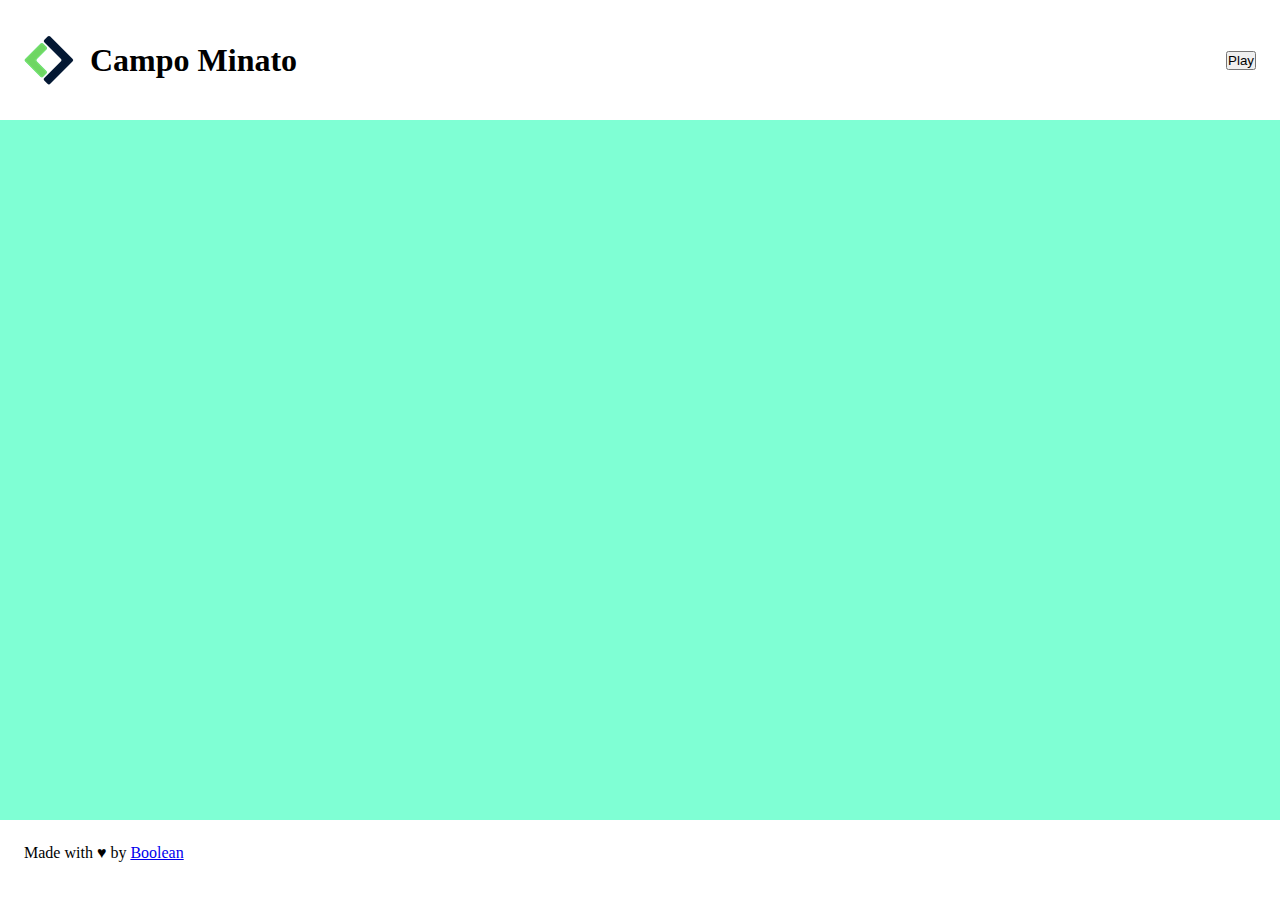
<file: index.html>
<!DOCTYPE html>
<html lang="en">
<head>
    <meta charset="UTF-8">
    <meta http-equiv="X-UA-Compatible" content="IE=edge">
    <meta name="viewport" content="width=device-width, initial-scale=1.0">
    <title>Griglia Campo Minato</title>
    <link rel="stylesheet" href="./css/app.css">
</head>
<body>

    <header class="main-header">
        <img src="./img/logo.png" alt="Boolean logo">
        <h1>Campo Minato</h1>
        <button>Play</button>
    </header>

    <main>
        <div class="grid">
            
        </div>
    </main>

    <footer class="main-footer">
        <p>Made with &hearts; by <a href="#">Boolean</a></p>
    </footer>

    <script type="text/javascript" src="./js/app.js"></script>
</body>
</html>
</file>
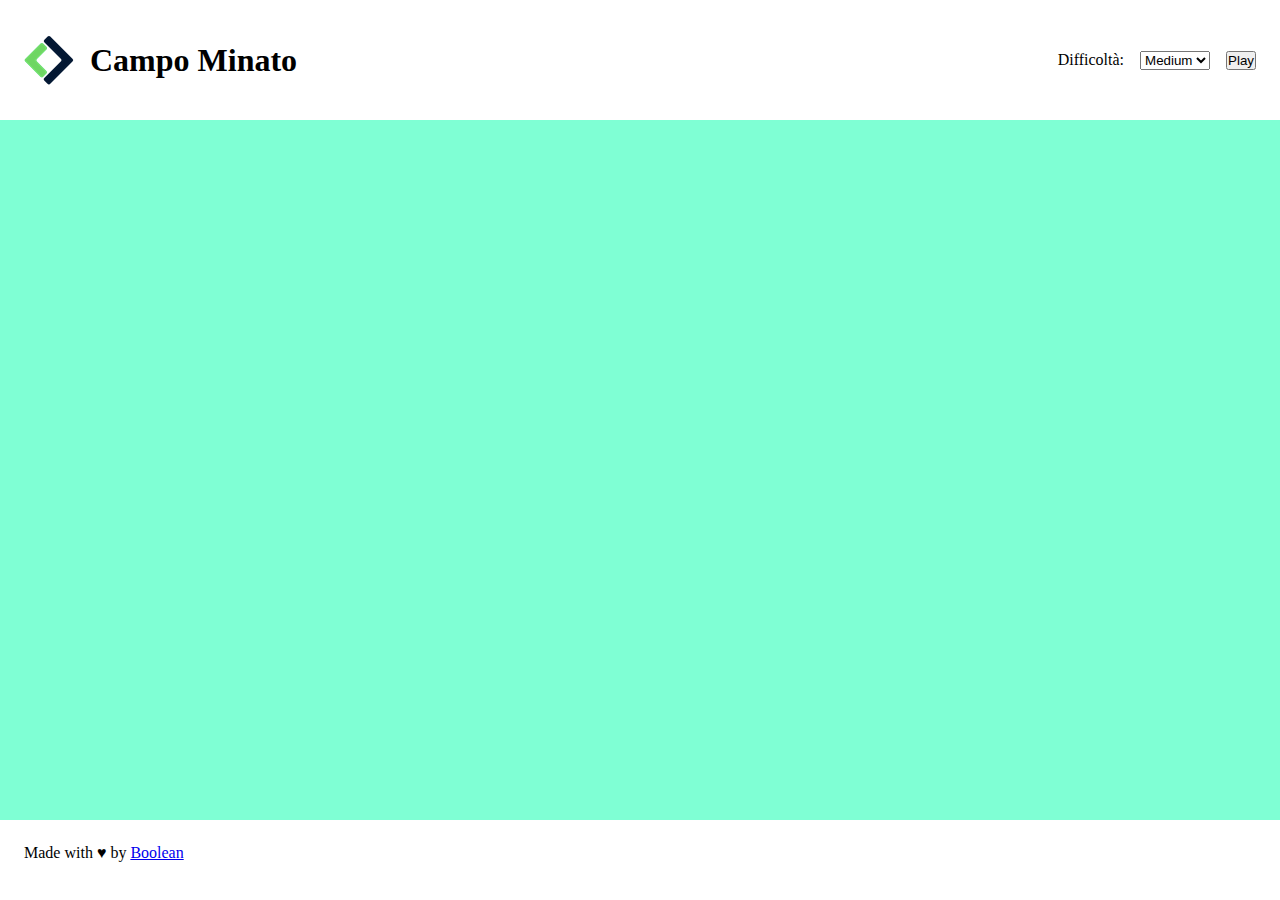
<file: bonus/index.html>
<!DOCTYPE html>
<html lang="en">
<head>
    <meta charset="UTF-8">
    <meta http-equiv="X-UA-Compatible" content="IE=edge">
    <meta name="viewport" content="width=device-width, initial-scale=1.0">
    <title>Griglia Campo Minato</title>
    <link rel="stylesheet" href="./css/app.css">
</head>
<body>

    <header class="main-header">
        <img src="./img/logo.png" alt="Boolean logo">
        <h1>Campo Minato</h1>
        <label for="level-mode">Difficoltà:</label>
        <select name="level-mode" id="level-mode">
            <option value="0">Easy</option>
            <option value="1" selected>Medium</option>
            <option value="2">Hard</option>
        </select>
        <button>Play</button>
    </header>

    <main>
        <div class="grid">
            
        </div>
    </main>

    <footer class="main-footer">
        <p>Made with &hearts; by <a href="#">Boolean</a></p>
    </footer>

    <script type="text/javascript" src="./js/app.js"></script>
</body>
</html>
</file>
<file: css/app.css>
* {
    box-sizing: border-box;
    padding: 0;
    margin: 0;
}

.main-header {
    height: 120px;
    padding: 1.5rem;
    display: flex;
    align-items: center;
    gap: 1rem;
}

.main-header button {
    margin-left: auto;
}

main {
    min-height: calc(100vh - 200px);
    padding: 1.5rem;
    background-color: #7FFFD4;
    display: flex;
    justify-content: center;
    align-items: center;
}

.main-footer {
    height: 80px;
    padding: 1.5rem;
}

.grid {
    width: 100%;
    max-width: 800px;
    margin: 0 auto;
    display: flex;
    flex-wrap: wrap;
}

.square {
    flex-basis: calc((100% / 10) * 1);
    aspect-ratio: 1 / 1;
    border: 1px solid black;
    display: flex;
    justify-content: center;
    align-items: center;
}

.square.active {
    background-color: azure;
}
</file>
<file: bonus/css/app.css>
* {
    box-sizing: border-box;
    padding: 0;
    margin: 0;
}

.main-header {
    height: 120px;
    padding: 1.5rem;
    display: flex;
    align-items: center;
    gap: 1rem;
}

.main-header label {
    margin-left: auto;
}

main {
    min-height: calc(100vh - 200px);
    padding: 1.5rem;
    background-color: #7FFFD4;
    display: flex;
    justify-content: center;
    align-items: center;
}

.main-footer {
    height: 80px;
    padding: 1.5rem;
}

.grid {
    width: 100%;
    max-width: 800px;
    margin: 0 auto;
    display: flex;
    flex-wrap: wrap;
}

.square {
    aspect-ratio: 1 / 1;
    border: 1px solid black;
    display: flex;
    justify-content: center;
    align-items: center;
}

.square.cell-10 {
    flex-basis: calc((100% / 10) * 1);
}

.square.cell-9 {
    flex-basis: calc((100% / 9) * 1);
}

.square.cell-7 {
    flex-basis: calc((100% / 7) * 1);
}

.square.active {
    background-color: azure;
}
</file>
